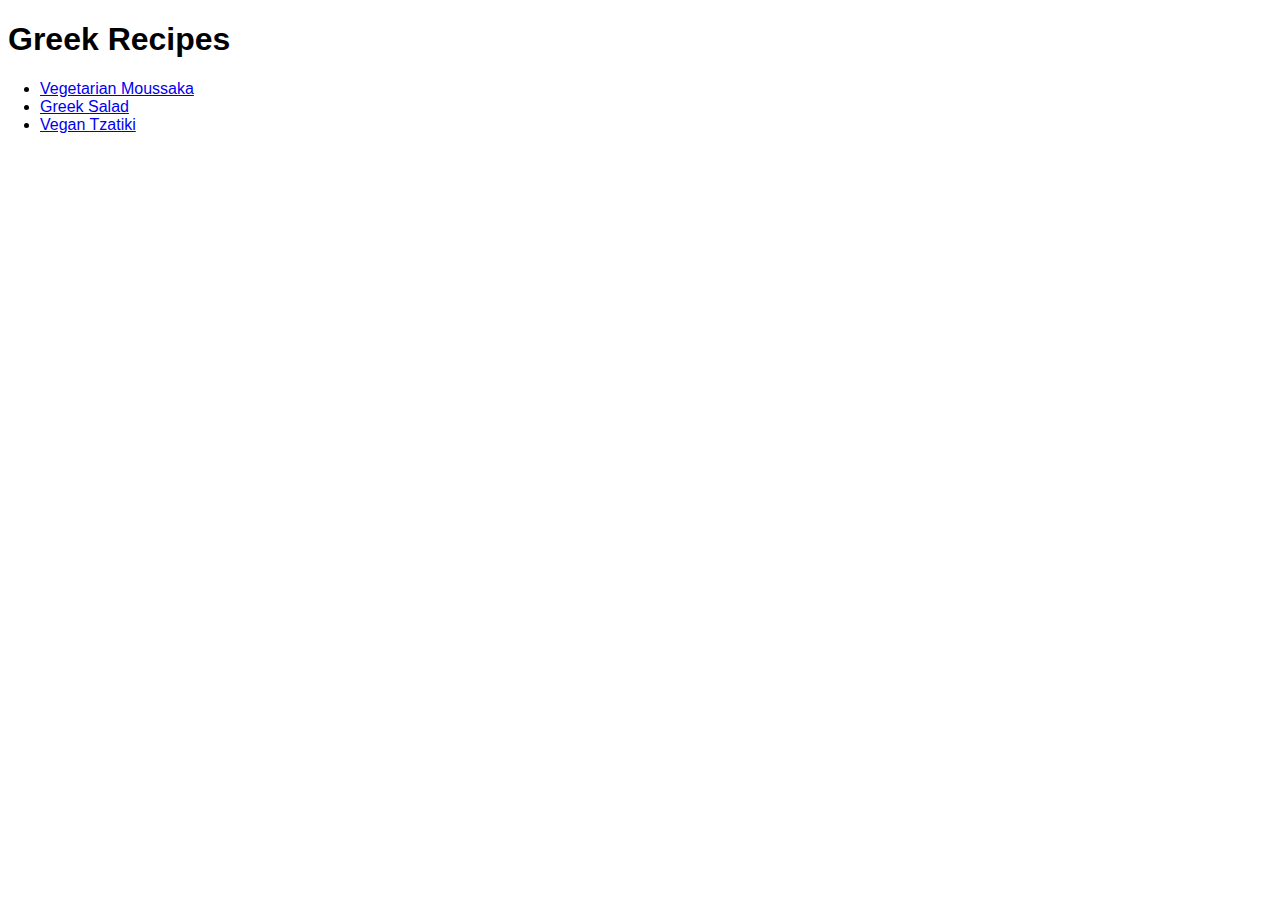
<file: index.html>
<!DOCTYPE html>
<html lang="en">
<head>
   <meta charset="UTF-8">
   <meta http-equiv="X-UA-Compatible" content="IE=edge">
   <meta name="viewport" content="width=device-width, initial-scale=1.0">
   <title>Greek Recipes</title>
   <link rel="stylesheet" href="./styles/style.css">
</head>
<body>
   <h1>Greek Recipes</h1>
   <ul>
      <li><a href="./recipes/mousaka.html">Vegetarian Moussaka</a></li>
      <li><a href="./recipes/greeksalad.html">Greek Salad</a></li>
      <li><a href="./recipes/tzatziki.html">Vegan Tzatiki</a></li>
   </ul>
   
   
</body>
</html>
</file>
<file: styles/style.css>
*{
   font-family: Arial, Helvetica, sans-serif;
}
img{
   width: 100%;
}

p{
   text-align: justify;
}

ol li{
   font-weight: bold;
}

body{
   margin: 0;
}

main, h1{
   margin-right: 8px;
   margin-left: 8px;
}

h2{
   text-decoration: underline;
}

#homeList li{
   margin-bottom: 8px;
   font-size: larger;
   font-weight: bold;
}
</file>
